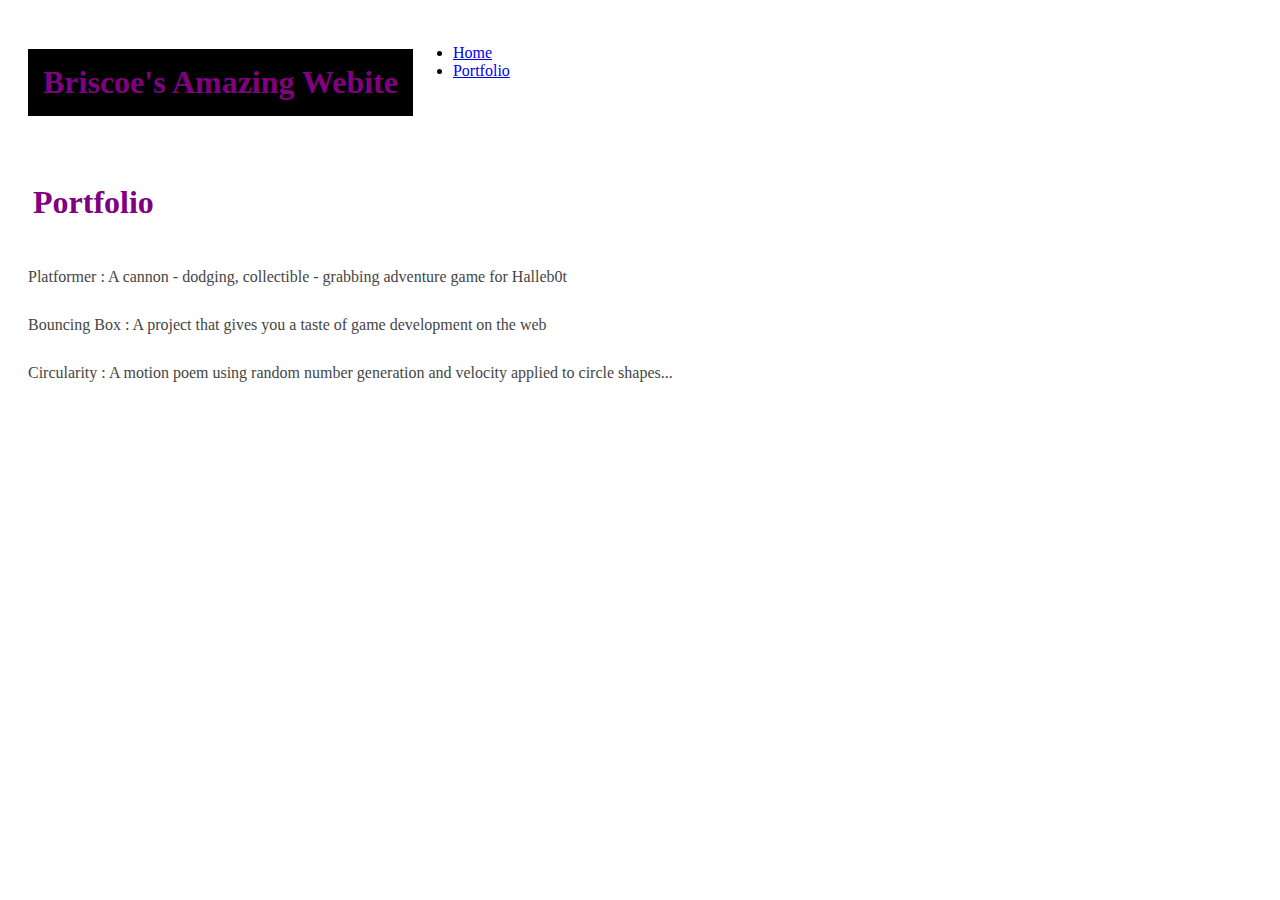
<file: portfolio.html>
<!DOCTYPE html>

    <head>
     <title>Briscoe's Portfolio </title>
     <link rel="stylesheet" href="style.css">
    </head>

    <body>
        <div id="all-contents">
             <nav>
                <h1> Briscoe's Amazing Webite</h1>
                <ul id="nav-ul">
                    <li class="nav-li">
                        <a class="nav-a" 
                        href="index.html">Home</a>
                    </li>
                    <li class="nav-li">
                        <a class="nav-a"
                        href=" portfolio.html">Portfolio</a>
                    </li>
                </ul>
             </nav>
             <main>
                <div class="content">
                    <h1>Portfolio</h1>
                    <ul id="portfolio">
                        <li><a href="projects/platformer/">Platformer : A cannon - dodging, collectible - grabbing adventure game for Halleb0t</a></li>
                        <li><a href="projects/bouncing-box/">Bouncing Box : A project that gives you a taste of game development on the web </a></li>
                         <li><a href="projects/circularity/">Circularity : A motion poem using random number generation and velocity applied to circle shapes...</a></li>
                    </ul>

                </div>
             </main>
        </div>
            
    </body>
</html>
</file>
<file: style.css>
h1 {color:Purple;
    background-color: black;
    padding: 15px;
     font-family: Comic Sans MS;}
     h3 {color: purple;
         background-color: black;
     padding: 15px;
     font-family: Comic Sans MS;}
     h2 {color: purple;
     background-color: black;
     padding: 15px;
     font-family: Comic Sans MS;}
     p {color: purple;
     background-color: black;
     padding: 15px;
        font-family: Comic Sans MS;}
        [Id=all-content] {
            max-width: 800px;
            margin: auto;
        }
        #all-contents {
            max-width: 800px;
            padding: 10px;
        }
        [class=sidebar] {
            margin-right: 25px;
            padding: 10px;
        }
        .sidebar {
            margin-right: 25px;
            padding: 10px
        }
     nav {
        background: rgb (121, 25,189);
        margin: 0 auto;
        display: flex;
        padding: 10px;
        border-radius: 30 px;
     }
     #FrogThor {
        max-width: 20pc;
        border-radius: 30px;
     }
     
     content h1 {
    color: purple;
}

 /* portfolio styles */
 .content h1 {
    color: purple;
    background-color:white ;
}

#portfolio {
    list-style-type: none;
    padding-left: 0;
}

#portfolio li {
    background: #fff;
    padding: 10px;
    border-radius: 10px;
    margin-bottom: 10px;
}

#portfolio li:hover {
    background: #eee;
}

#portfolio a {
    text-decoration: none;
    color: #454545;
}
</file>
